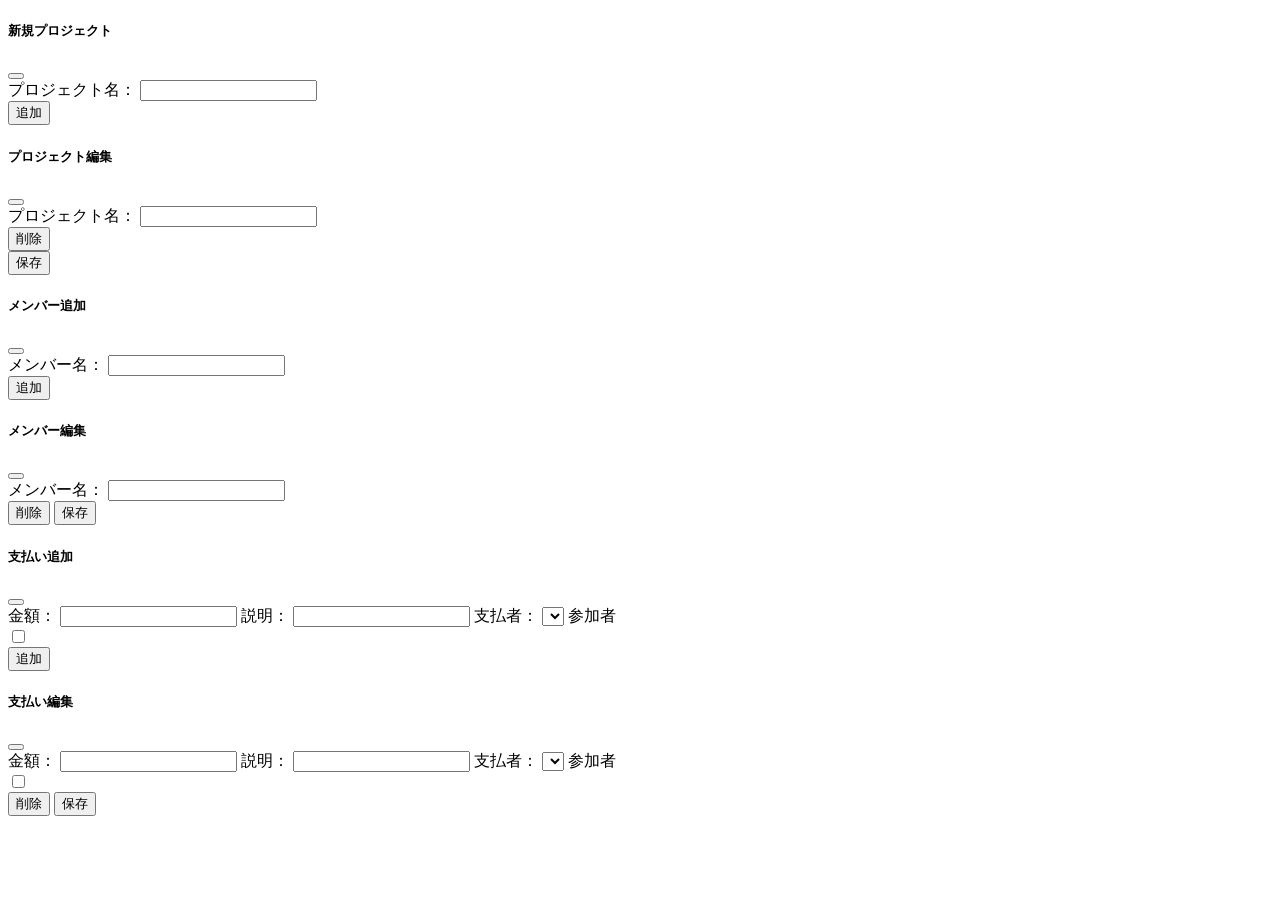
<file: src/main/resources/templates/warimoney/fragments/modals.html>
<!DOCTYPE html>
<html xmlns:th="http://www.thymeleaf.org">

<body>
	<!-- プロジェクト追加モーダル -->
	<div th:fragment="addProjectModal">
		<div class="modal fade" id="addProjectModal" tabindex="-1" aria-hidden="true">
			<div class="modal-dialog">
				<div class="modal-content">

					<div class="modal-header">
						<h5 class="modal-title">新規プロジェクト</h5>
						<button type="button" class="btn-close" data-bs-dismiss="modal"></button>
					</div>

					<form th:action="@{'/projects'}" method="post">
						<div class="modal-body">

							<input type="hidden" th:name="${_csrf.parameterName}" th:value="${_csrf.token}">

							<label>プロジェクト名：</label>
							<input type="text" name="projectName" class="form-control" required>

						</div>

						<div class="modal-footer">
							<button type="submit" class="btn btn-primary">追加</button>
						</div>
					</form>

				</div>
			</div>
		</div>
	</div>

	<!--プロジェクト編集モーダル-->
	<div th:fragment="editProjectModal">
		<div class="modal fade" id="editProjectModal" tabindex="-1" aria-hidden="true">
			<div class="modal-dialog">
				<div class="modal-content">

					<div class="modal-header">
						<h5 class="modal-title">プロジェクト編集</h5>
						<button type="button" class="btn-close" data-bs-dismiss="modal"></button>
					</div>

					<form id="editProjectForm" method="post">
						<div class="modal-body">

							<input type="hidden" th:name="${_csrf.parameterName}" th:value="${_csrf.token}">

							<label>プロジェクト名：</label>
							<input type="text" name="projectName" id="editProjectName" class="form-control" required>

						</div>

						<div class="modal-footer d-flex justify-content-between">
							<button type="button" class="btn btn-danger" id="deleteProjectBtn">削除</button>

							<div>
								<button type="submit" class="btn btn-primary">保存</button>
							</div>
						</div>
					</form>
					<form id="deleteProjectForm" method="post" style="display:none;">
						<input type="hidden" th:name="${_csrf.parameterName}" th:value="${_csrf.token}">
					</form>

				</div>
			</div>
		</div>
	</div>

	<!-- メンバー追加モーダル -->
	<div th:fragment="addMemberModal">
		<div class="modal fade" id="addMemberModal" tabindex="-1" aria-hidden="true">
			<div class="modal-dialog">
				<div class="modal-content">
					<div class="modal-header">
						<h5 class="modal-title">メンバー追加</h5>
						<button type="button" class="btn-close" data-bs-dismiss="modal"></button>
					</div>

					<form th:action="@{'/projects/' + ${project.id} + '/members'}" method="post">
						<div class="modal-body">
							<input type="hidden" th:name="${_csrf.parameterName}" th:value="${_csrf.token}">
							<label>メンバー名：</label>
							<input type="text" name="memberName" class="form-control"  maxlength="20" required>
						</div>

						<div class="modal-footer">
							<button type="submit" class="btn btn-primary">追加</button>
						</div>
					</form>
				</div>
			</div>
		</div>
	</div>

	<!-- メンバー編集モーダル -->
	<div th:fragment="editMemberModal">
		<div class="modal fade" id="editMemberModal" tabindex="-1" aria-hidden="true">
			<div class="modal-dialog">
				<div class="modal-content">
					<div class="modal-header">
						<h5 class="modal-title">メンバー編集</h5>
						<button type="button" class="btn-close" data-bs-dismiss="modal"></button>
					</div>

					<form id="editMemberForm" method="post">
						<div class="modal-body">
							<input type="hidden" th:name="${_csrf.parameterName}" th:value="${_csrf.token}">
							<label>メンバー名：</label>
							<input type="text" name="memberName" id="editMemberName" class="form-control" maxlength="20" required>
						</div>

						<div class="modal-footer d-flex justify-content-between">
							<button type="button" class="btn btn-danger" id="deleteMemberBtn">削除</button>
							<button type="submit" class="btn btn-primary">保存</button>
						</div>
					</form>

					<form id="deleteMemberForm" method="post" style="display:none;">
						<input type="hidden" th:name="${_csrf.parameterName}" th:value="${_csrf.token}">
					</form>
				</div>
			</div>
		</div>
	</div>

	<!-- 支払い追加モーダル -->
	<div th:fragment="addExpenseModal">
		<div class="modal fade" id="addExpenseModal" tabindex="-1" aria-hidden="true">
			<div class="modal-dialog">
				<div class="modal-content">
					<div class="modal-header">
						<h5 class="modal-title">支払い追加</h5>
						<button type="button" class="btn-close" data-bs-dismiss="modal"></button>
					</div>

					<form th:action="@{'/projects/' + ${project.id} + '/expenses'}" method="post">
						<div class="modal-body">
							<input type="hidden" th:name="${_csrf.parameterName}" th:value="${_csrf.token}">
							<label>金額：</label>
							<input type="number" name="amount" class="form-control" required>

							<label class="mt-2">説明：</label>
							<input type="text" name="description" class="form-control" maxlength="30" required>

							<label class="mt-2">支払者：</label>
							<select name="payerId" class="form-control" required>
								<option th:each="m : ${project.members}" th:value="${m.id}" th:text="${m.memberName}">
								</option>
							</select>

							<label class="mt-2">参加者</label>
							<div class="form-check" th:each="m : ${project.members}">
								<input class="form-check-input" type="checkbox" name="participantIds" th:value="${m.id}"
									th:id="'participantCheck' + ${m.id}">
								<label class="form-check-label" th:for="'participantCheck' + ${m.id}"
									th:text="${m.memberName}"></label>
							</div>
						</div>

						<div class="modal-footer">
							<button type="submit" class="btn btn-primary">追加</button>
						</div>
					</form>
				</div>
			</div>
		</div>
	</div>

	<!-- 支払い編集モーダル -->
	<div th:fragment="editExpenseModal">
		<div class="modal fade" id="editExpenseModal" tabindex="-1" aria-hidden="true">
			<div class="modal-dialog">
				<div class="modal-content">
					<div class="modal-header">
						<h5 class="modal-title">支払い編集</h5>
						<button type="button" class="btn-close" data-bs-dismiss="modal"></button>
					</div>

					<form id="editExpenseForm" method="post">
						<div class="modal-body">
							<input type="hidden" th:name="${_csrf.parameterName}" th:value="${_csrf.token}">
							<label>金額：</label>
							<input type="number" name="amount" id="editExpenseAmount" class="form-control" required>

							<label class="mt-2">説明：</label>
							<input type="text" name="description" id="editExpenseDesc" class="form-control" maxlength="30">

							<label class="mt-2">支払者：</label>
							<select name="payerId" id="editExpensePayer" class="form-control" required>
								<option th:each="m : ${project.members}" th:value="${m.id}" th:text="${m.memberName}">
								</option>
							</select>

							<label class="mt-2">参加者</label>
							<div class="form-check" th:each="m : ${project.members}">
								<input class="form-check-input" type="checkbox" name="participantIds" th:value="${m.id}"
									th:id="'participantCheck' + ${m.id}">
								<label class="form-check-label" th:for="'participantCheck' + ${m.id}"
									th:text="${m.memberName}"></label>
							</div>
						</div>

						<div class="modal-footer d-flex justify-content-between">
							<button type="button" class="btn btn-danger" id="deleteExpenseBtn">削除</button>
							<button type="submit" class="btn btn-primary">保存</button>
						</div>
					</form>

					<form id="deleteExpenseForm" method="post" style="display:none;">
						<input type="hidden" th:name="${_csrf.parameterName}" th:value="${_csrf.token}">
					</form>
				</div>
			</div>
		</div>
	</div>

</body>

</html>
</file>
